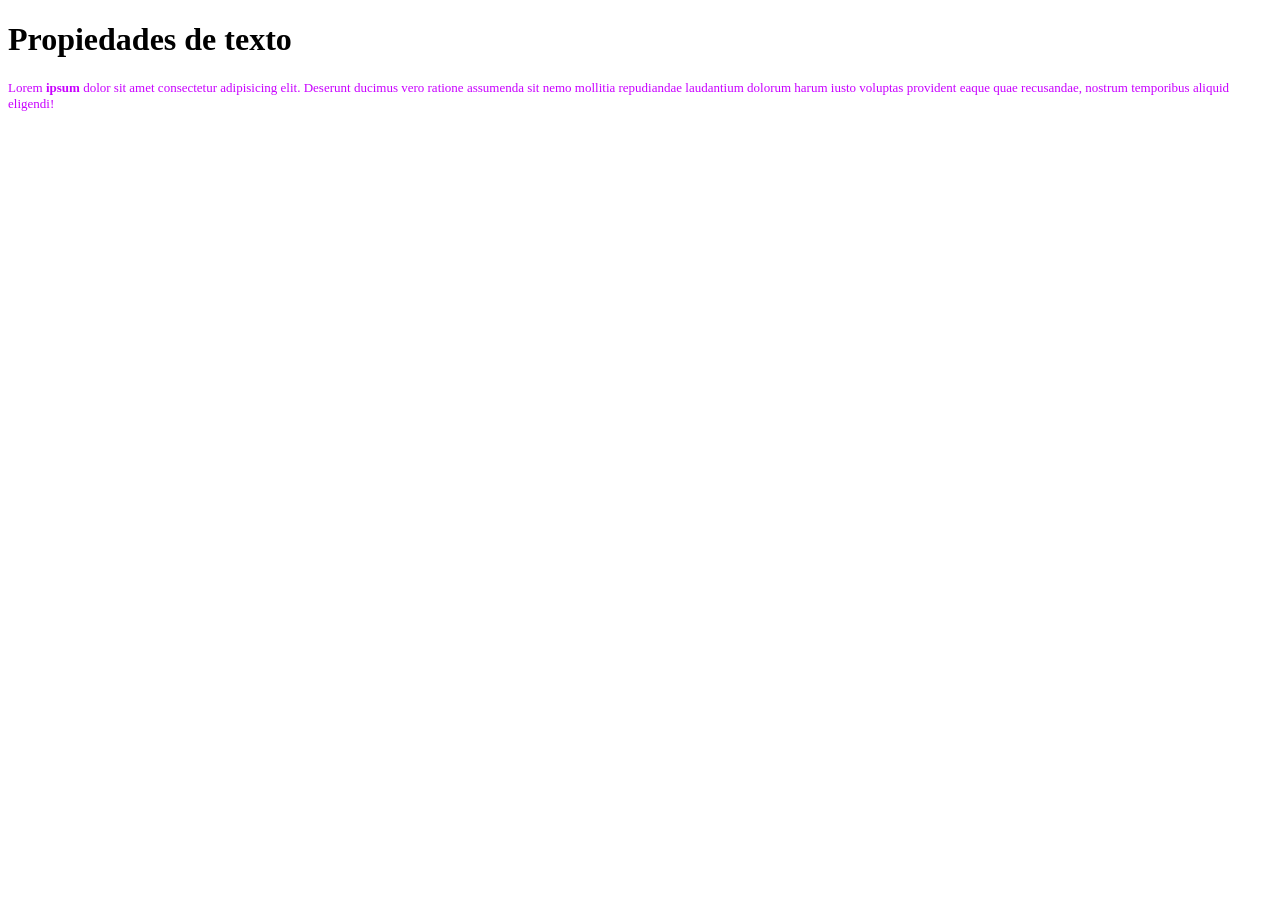
<file: Clases CSS/propiedades de texto/index.html>
<!DOCTYPE html>
<html>
<head>
    <title>Propiedades de texto</title>
    <link rel="stylesheet" href="styles.css">
</head>
<body>  
    <h1>Propiedades de texto</h1>
    <p>Lorem <strong>ipsum</strong> dolor sit amet consectetur adipisicing elit. Deserunt ducimus vero ratione assumenda sit nemo mollitia repudiandae laudantium dolorum harum iusto voluptas provident eaque quae recusandae, nostrum temporibus aliquid eligendi!</p>


    </ul>

</body>
</html>
</file>
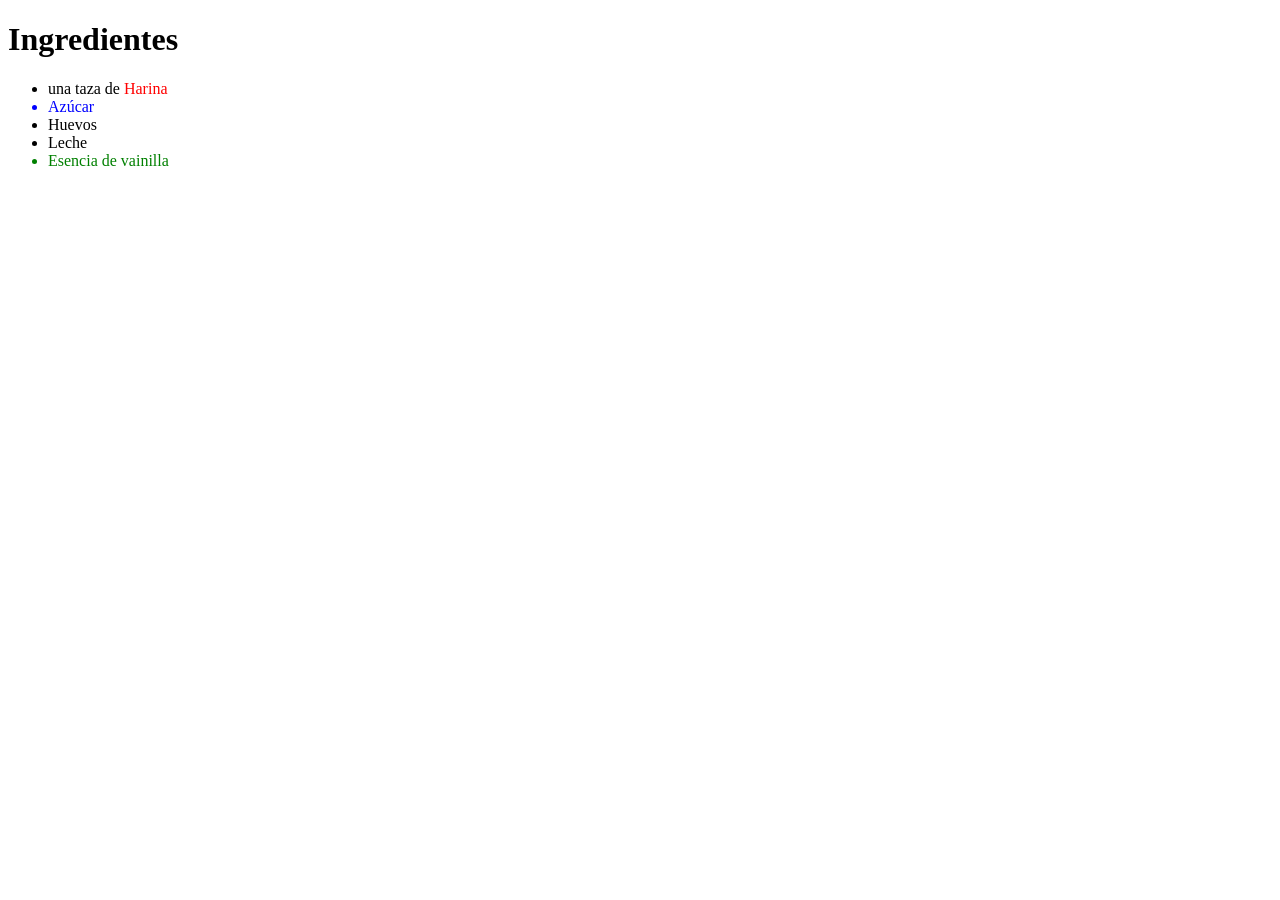
<file: Clases CSS/selectores/index.html>
<!DOCTYPE html>
<html>
<head>
    <title>Enlazando css</title>
    <link rel="stylesheet" href="styles.css">
</head>
<body>

    <h1>Ingredientes</h1>
    <ul>
        <li>una taza de <span>Harina</span></li>
        <li class="faltante">Azúcar</li>
        <li>Huevos</li>
        <li>Leche</li>
        <li id="ingrediente-secreto">Esencia de vainilla</li>
    </ul>

</body>
</html>
</file>
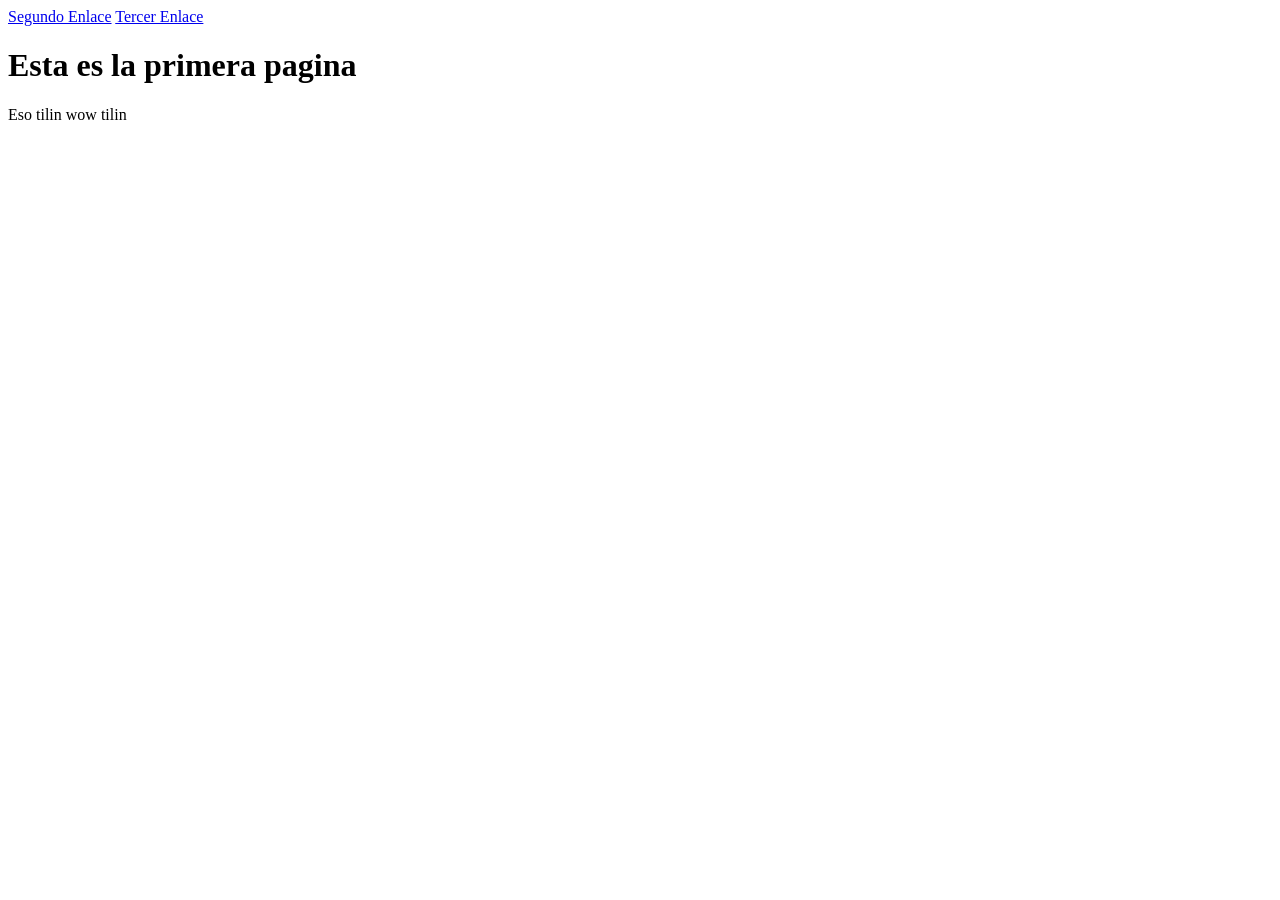
<file: Clases HTML/enlaces/enlaces.html>
<!DOCTYPE html>
<html>
<head>
    <title>Enlaces</title>
</head>
    <body>

        <a href="enlaces2.html">Segundo Enlace</a>
        <a href="enlaces3.html">Tercer Enlace</a>
        <h1>Esta es la primera pagina</h1>
        <p>
            Eso tilin wow tilin
        </p>

    </body>
</html>
</file>
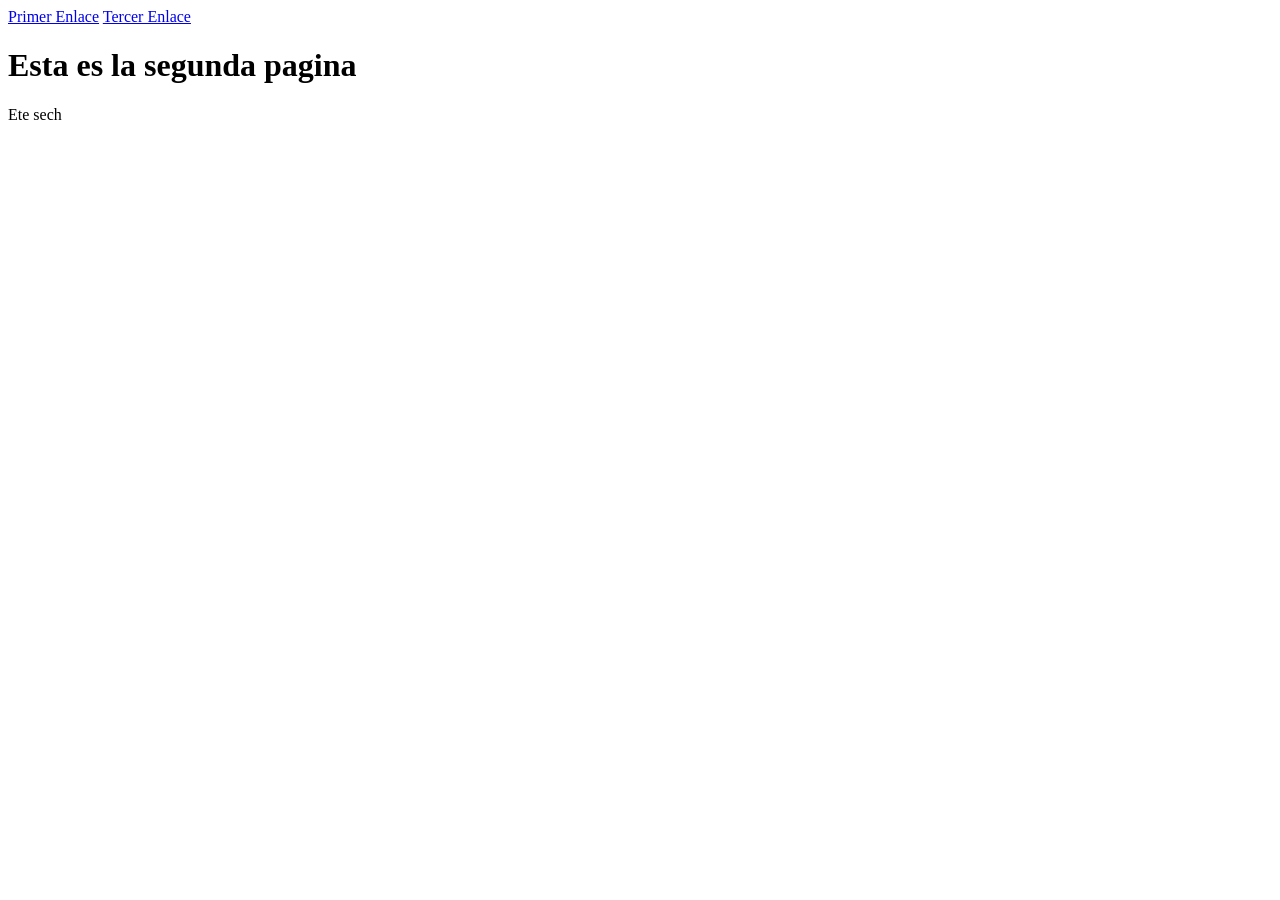
<file: Clases HTML/enlaces/enlaces2.html>
<!DOCTYPE html>
<html>
<head>
    <title>Enlaces</title>
</head>
    <body>

         <a href="enlaces.html">Primer Enlace</a>
        <a href="enlaces3.html">Tercer Enlace</a>
        <h1>Esta es la segunda pagina</h1>
        <p>
            Ete sech
        </p>

    </body>
</html>
</file>
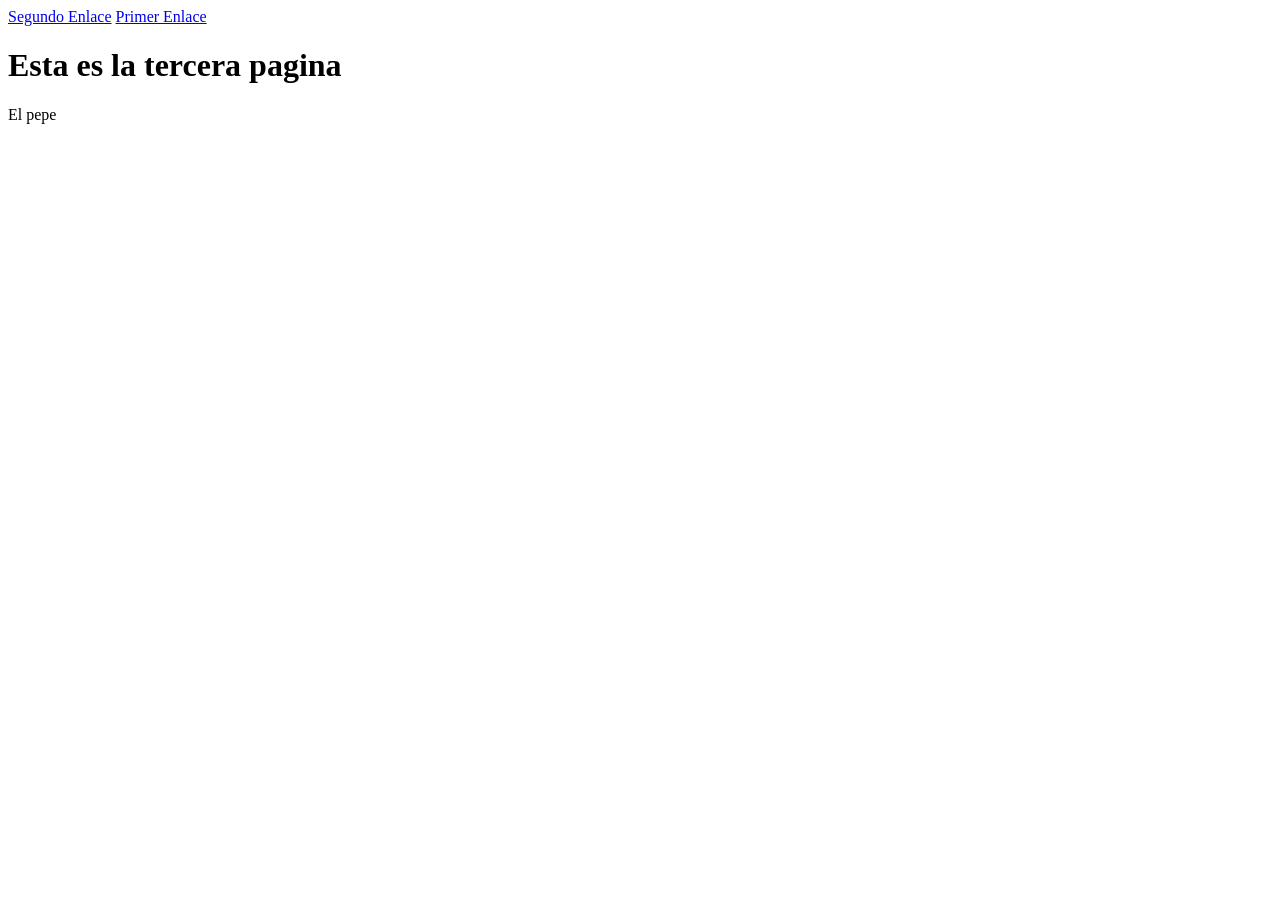
<file: Clases HTML/enlaces/enlaces3.html>
<!DOCTYPE html>
<html>
<head>
    <title>Enlaces</title>
</head>
    <body>

        <a href="enlaces2.html">Segundo Enlace</a>
        <a href="enlaces.html">Primer Enlace</a>
        <h1>Esta es la tercera pagina</h1>
        <p>
            El pepe
        </p>

    </body>
</html>
</file>
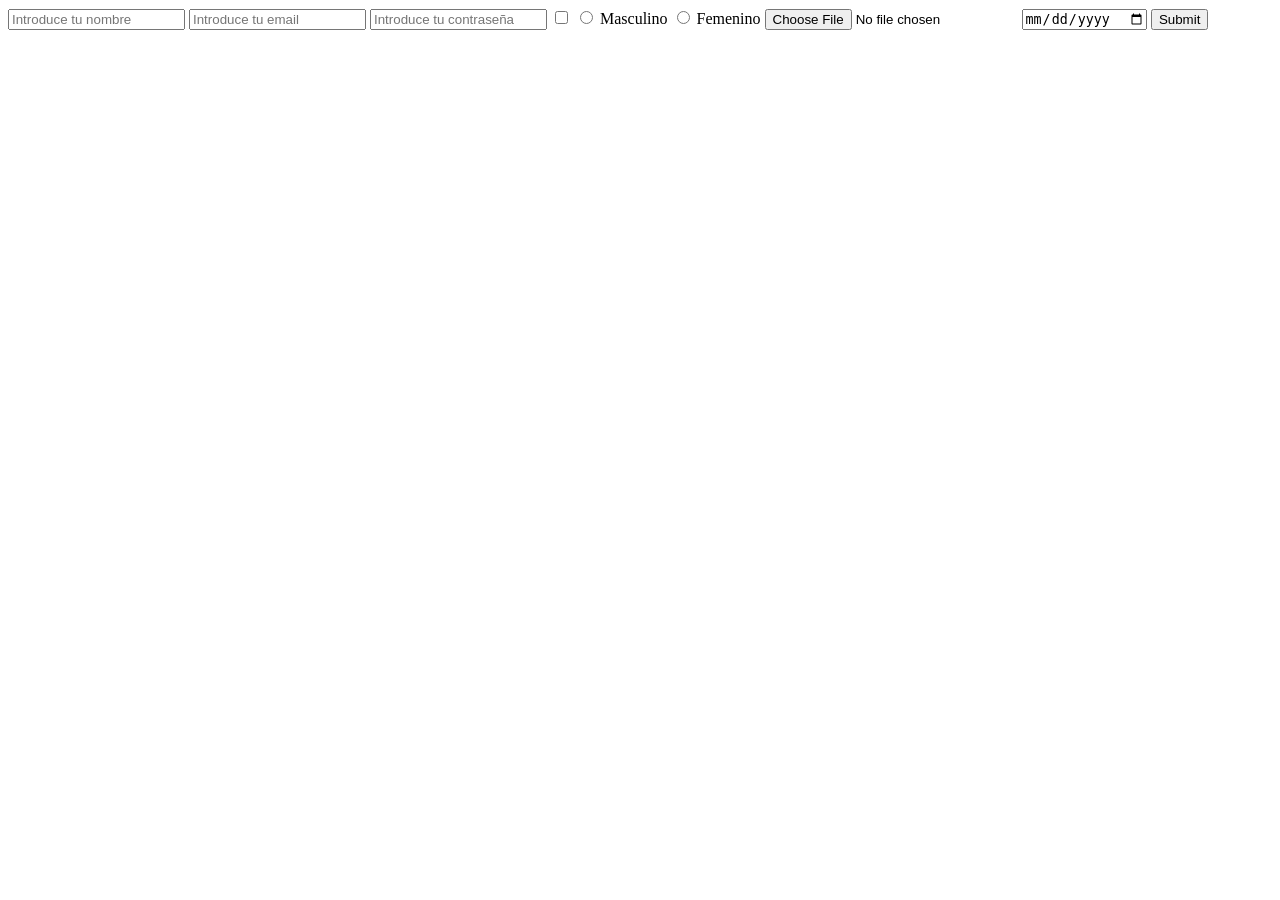
<file: Clases HTML/formularios/forms.html>
<!DOCTYPE html>
<html>
<head>

    <title>title</title>
</head>
<body>

    <form>

        <input type= "text" required name="nombre" placeholder="Introduce tu nombre">
        <input type ="email" name="email" placeholder="Introduce tu email">
        <input type="password" name="password" placeholder="Introduce tu contraseña">         
        <input type="checkbox" name="terminos" required>
        <input type="radio" name="genero" value="masculino" required> Masculino
        <input type="radio" name="genero" value="femenino" required> Femenino
        <input type="file" name="archivo" required>
        <input type="date" name="fecha" required>   
        <input type="submit">


    </form>

</body>
</html>
</file>
<file: Clases CSS/propiedades de texto/styles.css>
p {
    color: rgb(200, 0, 255);
    font-family: 'Times New Roman', Courier, monospace;
    font-size: 13px;
    font: weight 100px;
}
</file>
<file: Clases CSS/selectores/styles.css>
span {
    color: red;
}
.faltante {
    color: blue;
}
#ingrediente-secreto {
    color: green;
}
</file>
